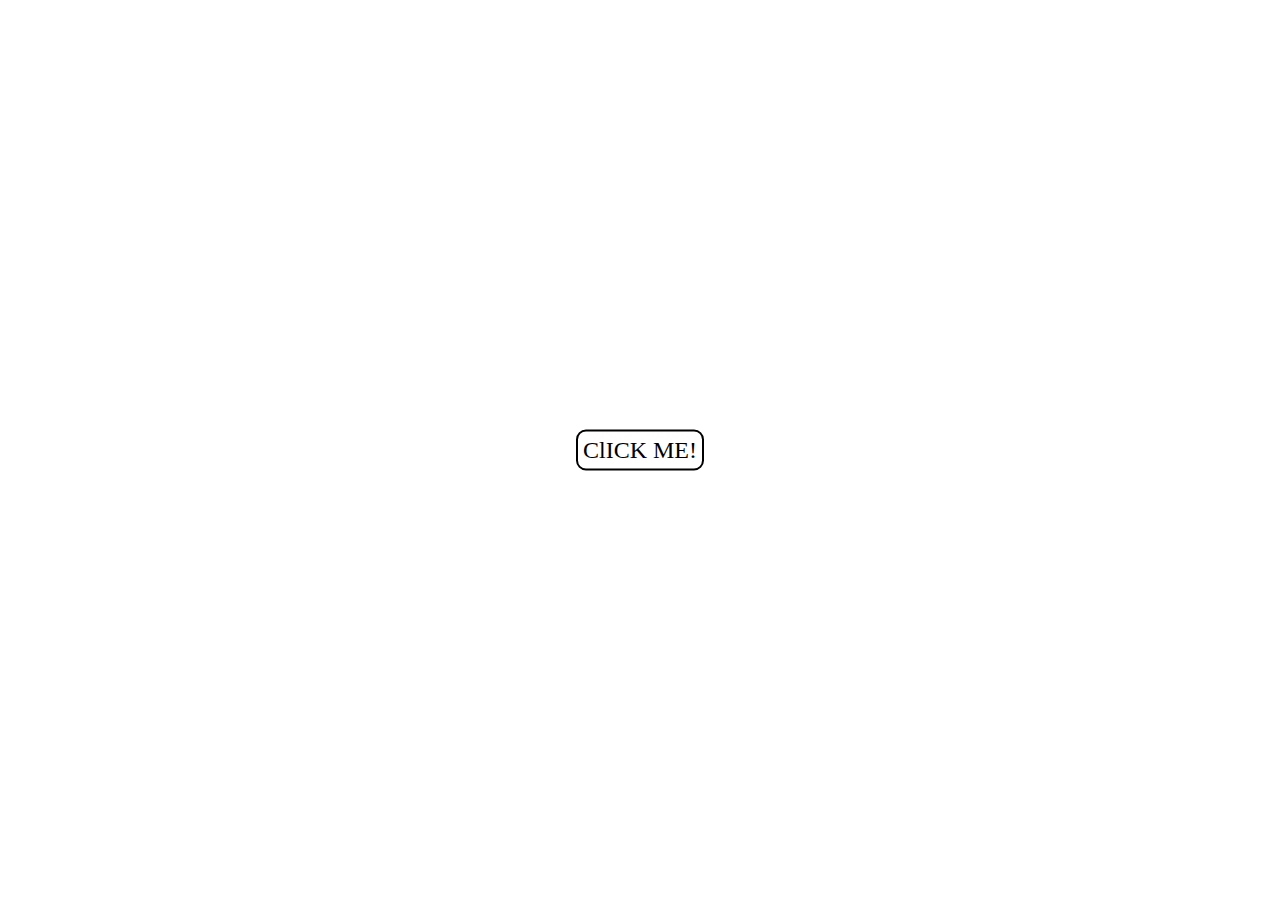
<file: index.html>
<link rel="stylesheet" href="main.css">

<!DOCTYPE html>
<html lang="en">
<head>
    <meta charset="UTF-8">
    <meta http-equiv="X-UA-Compatible" content="IE=edge">
    <meta name="viewport" content="width=device-width, initial-scale=1.0">
    <title>Document</title>
</head>
<body>
    <div class="container">

        <div class="popupClass" onclick="showPopup()">ClICK ME!
    
            <div class="popupContent" id="popupItem">Hello there!</div>
            
        </div>
    </div>


    <script src="main.js"></script>
</body>
</html>
</file>
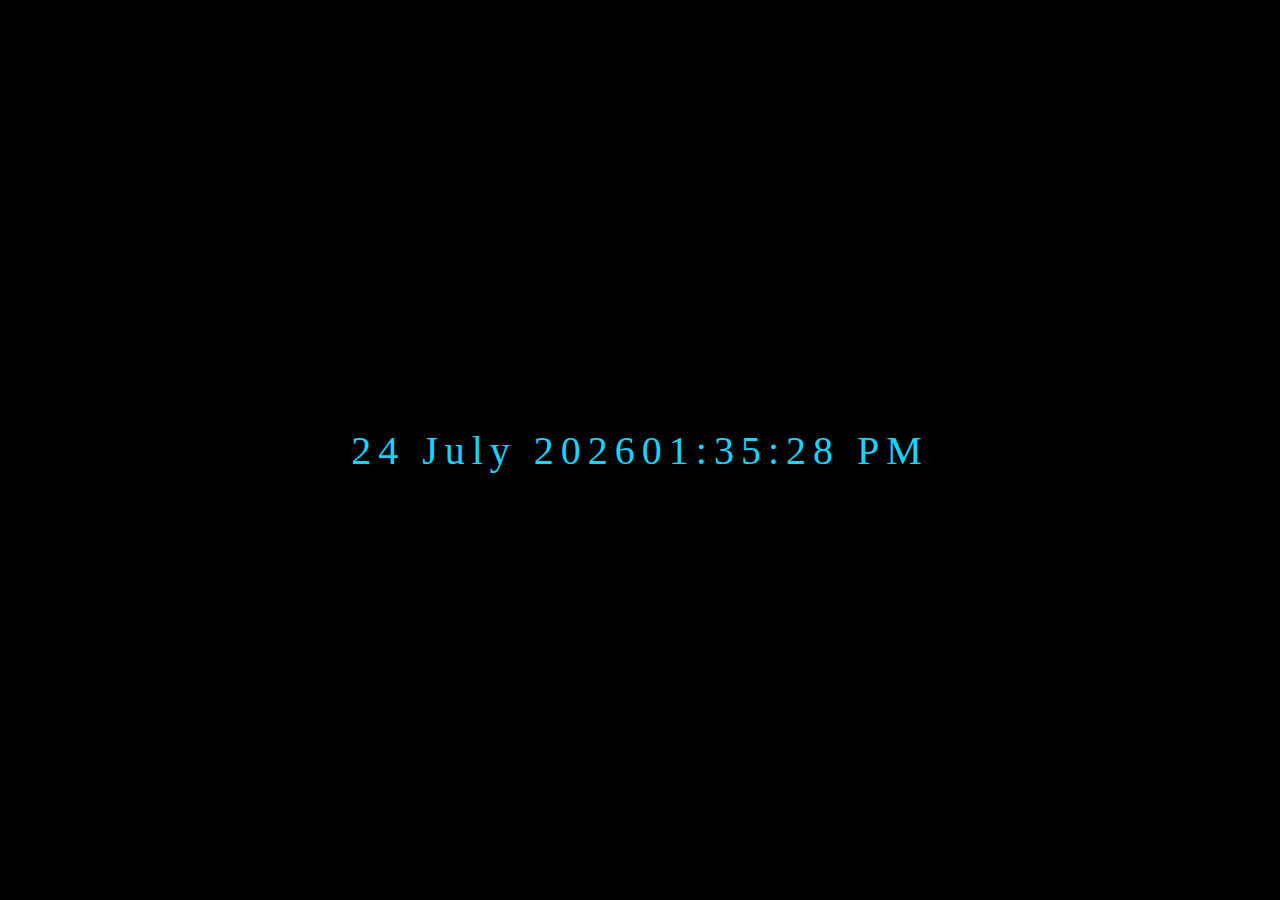
<file: clock/index.html>
<!DOCTYPE html>
<html lang="en">
<head>
    <meta charset="UTF-8">
    <meta http-equiv="X-UA-Compatible" content="IE=edge">
    <meta name="viewport" content="width=device-width, initial-scale=1.0">
    <title>Document</title>
    <link rel="stylesheet" href="main.css">
</head>
<body>

    <div class="content-wrapper" onload="showTime()">
        <div id="MyDayDisplay" class="clock"></div>
        <div id="MyClockDisplay" class="clock"></div>
    </div>


    <script src="main.js"></script>

</body>
</html>
</file>
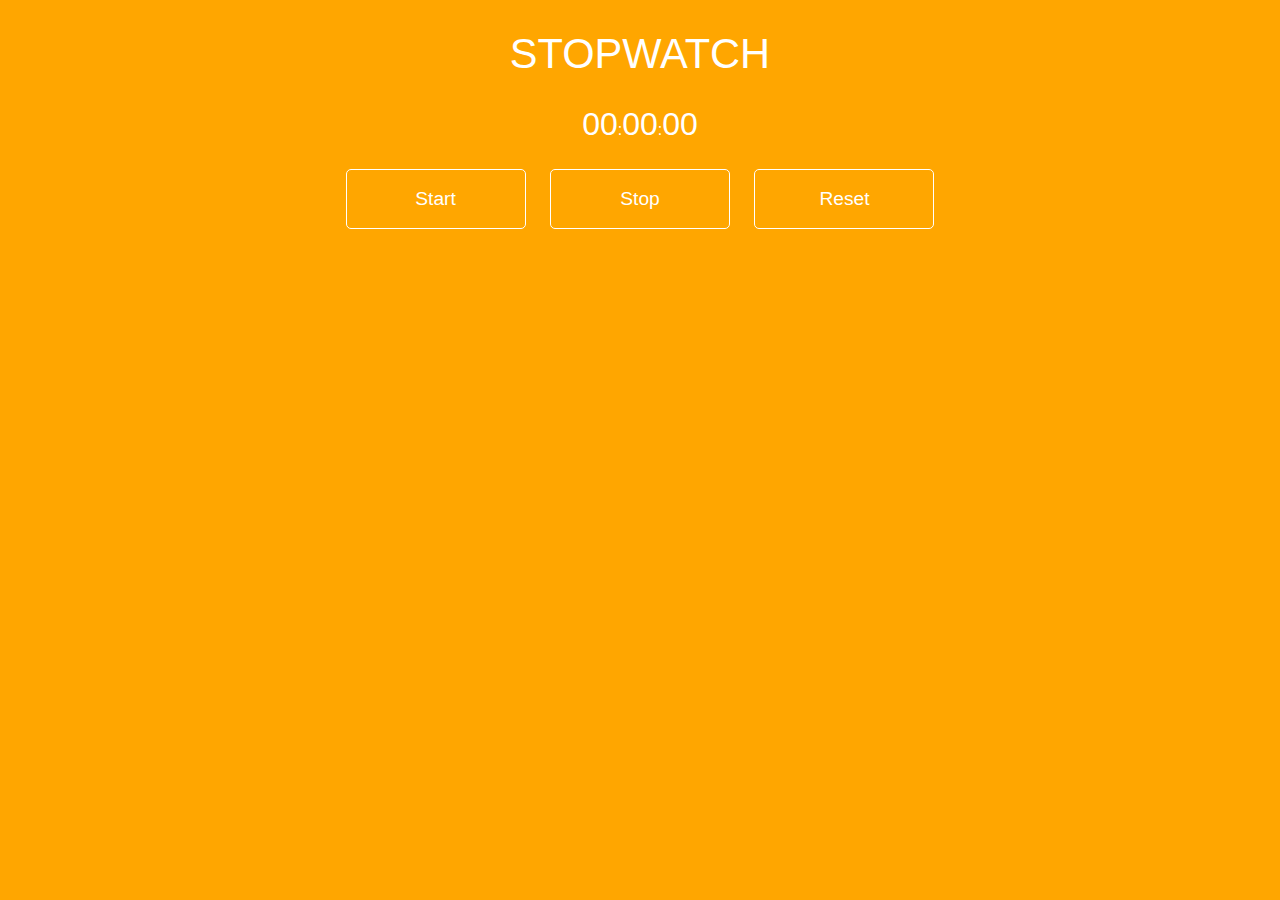
<file: stopwatch/index.html>
<!DOCTYPE html>
<html lang="en">
<head>
    <meta charset="UTF-8">
    <meta http-equiv="X-UA-Compatible" content="IE=edge">
    <meta name="viewport" content="width=device-width, initial-scale=1.0">
    <title>Document</title>
    <link rel="stylesheet" href="main.css">
</head>
<body>
    <div class="wrapper">

        <h1>Stopwatch</h1>

        <p>
            <span id="minutes">00</span>:<span id="seconds">00</span>:<span id="tens">00</span>
        </p>

        <button id="button-start">Start</button>
        <button id="button-stop">Stop</button>
        <button id="button-reset">Reset</button>

    </div> 
    
    <script src="main.js"></script>
</body>
</html>
</file>
<file: main.css>
body{
    text-align: center;
}

.container{
    position:absolute;
    top:50%;
    left: 50%;

    transform: translate(-50%, -50%);
}

.popupClass {

    position: relative;
    
    display: inline-block;

    height: max-content;
    width: max-content;

    padding: 5px;

    border: 2px solid black;
    border-radius: 10px;
    
    cursor: pointer;

    color: black;
    font-size: 24;

    transition: all 0.3s;
    
}

.popupClass:hover{
    color: white;
    background-color: black;
}
    
.popupClass .popupContent {
    
    visibility: hidden;
    
    background-color: black;
    
    color: rgb(255, 111, 0);
    
    position: absolute;
    z-index: 1;
    bottom: 120%;
    left: 30%;

    width: max-content;
    margin-left: -100px;
    padding: 10px;

    text-align: center;

    border-radius: 10px;
    
}
    
/* Styling Popup arrow */
    
.popupClass .popupContent::after {
    
    content: "";
    
    position: absolute;
    top: 100%;
    left: 75%;

    margin-left: -10px;
    
    border-width: 5px;
    border-style: solid;
    border-color: black transparent transparent transparent;
    
}
    
/*hide and show the popup */   
.popupClass .display {
    
    visibility: visible;
}
</file>
<file: clock/main.css>
body {
  background: black; }

.content-wrapper {
  display: flex;
  flex-wrap: wrap;
  align-items: center;
  justify-content: center;
  position: absolute;
  top: 50%;
  left: 50%;
  transform: translateX(-50%) translateY(-50%); }

.clock {
  display: block;
  color: #17D4FE;
  font-size: 40px;
  font-family: Orbitron;
  letter-spacing: 7px; }

/*# sourceMappingURL=main.css.map */
</file>
<file: stopwatch/main.css>
/* Variabes */
/* Mixin's */
body {
  background: #ffa600;
  font-family: "HelveticaNeue-Light", "Helvetica Neue Light", "Helvetica Neue", Helvetica, Arial, "Lucida Grande", sans-serif;
  height: 100%; }

.wrapper {
  width: 800px;
  margin: 30px auto;
  color: #fff;
  text-align: center; }

h1, h2, h3 {
  font-family: 'Roboto', sans-serif;
  font-weight: 100;
  font-size: 2.6em;
  text-transform: uppercase; }

#minutes, #seconds, #tens {
  font-size: 2em; }

button {
  -moz-border-radius: 5px;
  -webkit-border-radius: 5px;
  border-radius: 5px;
  -khtml-border-radius: 5px;
  background: #ffa600;
  color: #fff;
  border: solid 1px #fff;
  text-decoration: none;
  cursor: pointer;
  font-size: 1.2em;
  padding: 18px 10px;
  width: 180px;
  margin: 10px;
  outline: none; }
  button:hover {
    -webkit-transition: all 0.5s ease-in-out;
    -moz-transition: all 0.5s ease-in-out;
    transition: all 0.5s ease-in-out;
    background: #fff;
    border: solid 1px #fff;
    color: #ffa600; }

/*# sourceMappingURL=main.css.map */
</file>
